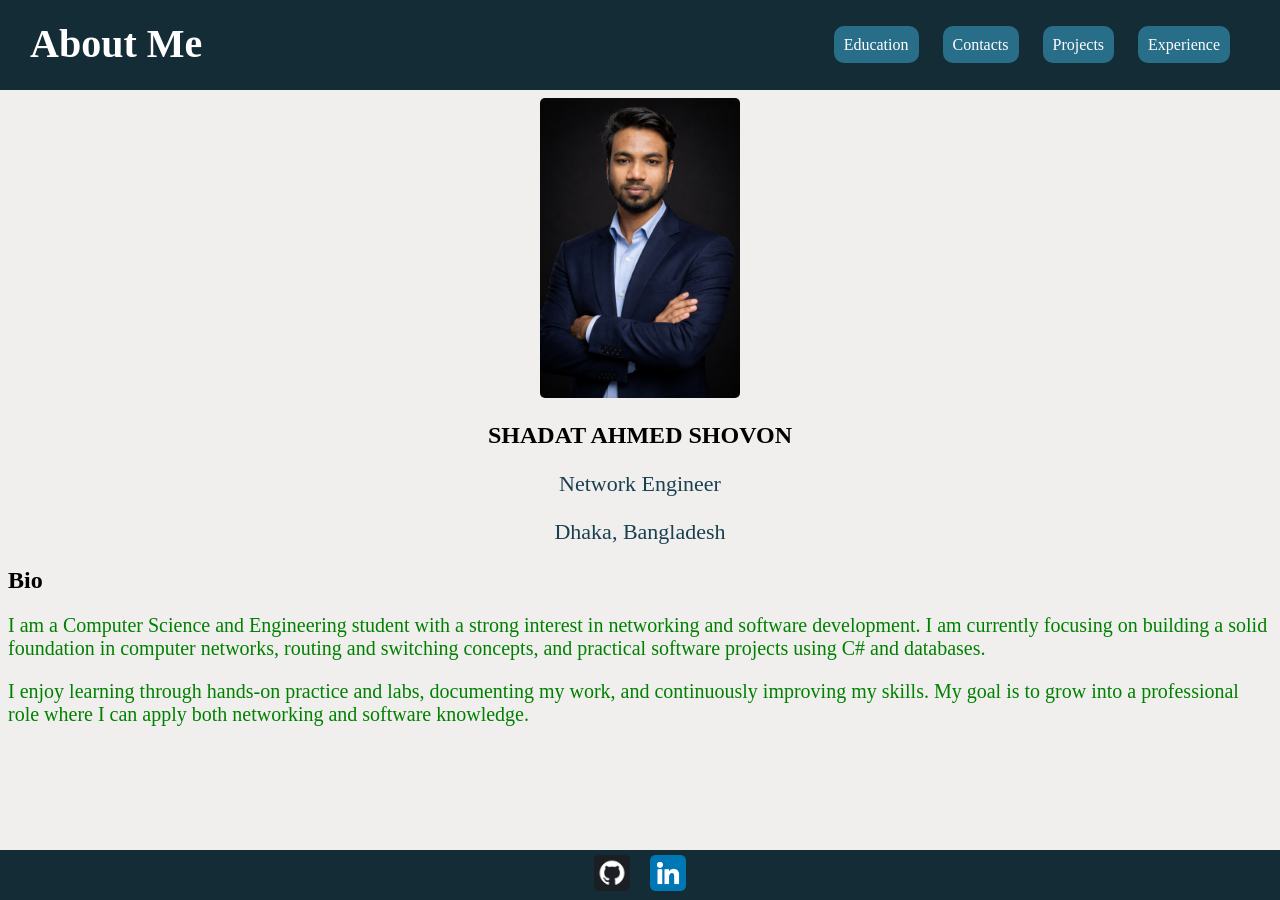
<file: Portfolio/index.html>
<!DOCTYPE html>
<html lang="en">

<head>
    <meta charset="utf-8">
    <title>Homepage</title>
    <link rel="stylesheet" type="text/css" href="css/style.css">
</head>

<body>
    <header>
        <h1>About Me</h1>
        <nav>
            <ul>
                <li><a class="link" href="html/education.html">Education</a></li>
                <li><a class="link" href="html/contacts.html">Contacts</a></li>
                <li><a class="link" href="html/projects.html">Projects</a></li>
                <li><a class="link" href="html/experience.html">Experience</a></li>
            </ul>
        </nav>
    </header>


    <main>

        <div class="pro">
            <img src="data/Image_001.png" centeralt="Profile Picture" width="180">
            <h2>SHADAT AHMED SHOVON</h2>

            <p class="info">Network Engineer</p>
            <p class="info">Dhaka, Bangladesh</p>
        </div>

        <h2>Bio</h2>
        <p class="bio">
            I am a Computer Science and Engineering student with a strong interest in networking and software
            development.
            I am currently focusing on building a solid foundation in computer networks, routing and switching concepts,
            and practical software projects using C# and databases.
        </p>
        <p class="bio">
            I enjoy learning through hands-on practice and labs, documenting my work, and continuously improving my
            skills.
            My goal is to grow into a professional role where I can apply both networking and software knowledge.
        </p>
    </main>

    <footer>
        <div class="foot">
            <a href="https://github.com/SHADAT-AHMED-SHOVON" target="_blank"><img src="data/github.png"
                    alt="GitHub"></a>
            <a href="https://www.linkedin.com/in/shadat-ahmed-shovon-501486217/" target="_blank"><img
                    src="data/linkedin.png" alt="LinkedIn"></a>
        </div>
    </footer>


</body>

</html>
</file>
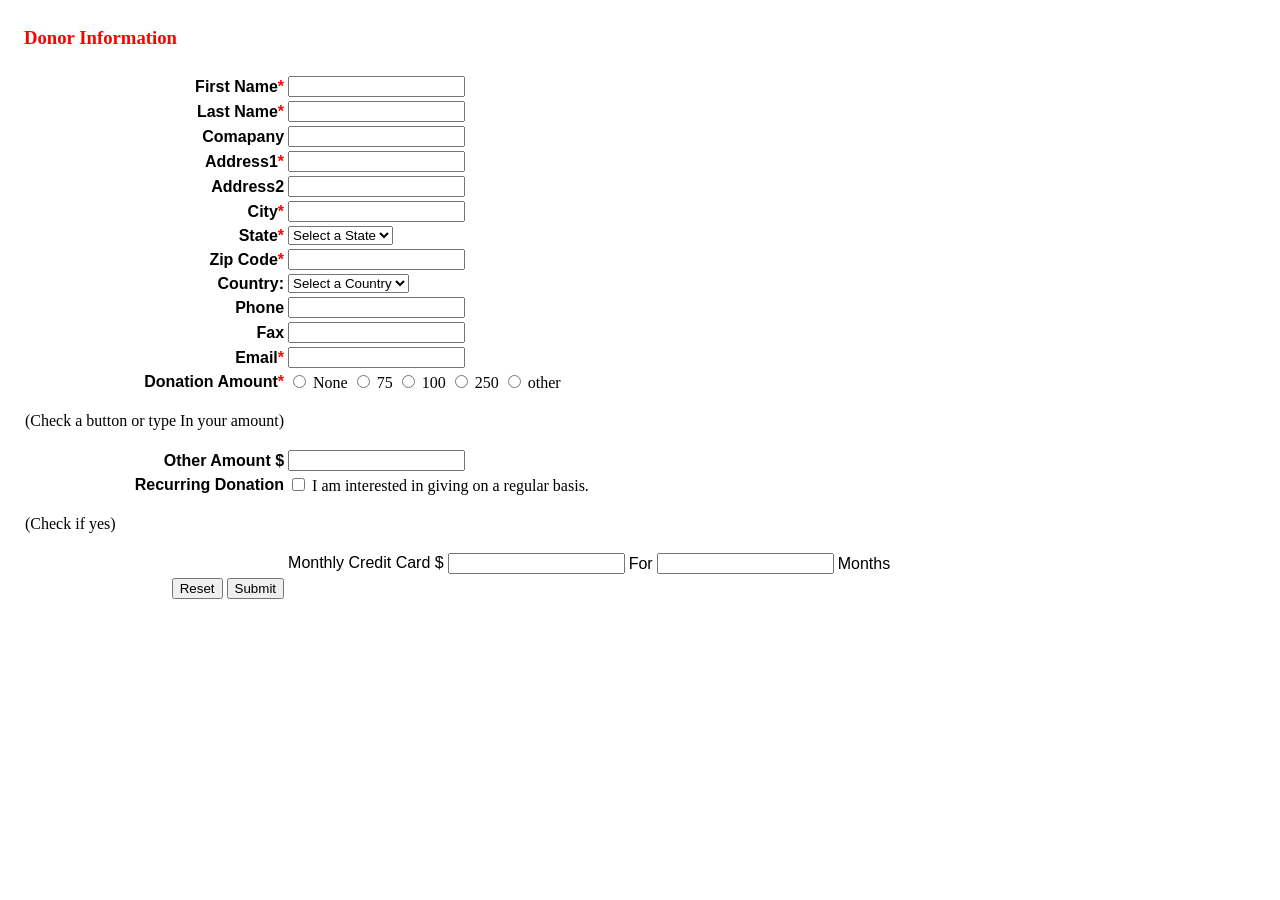
<file: Assesment/form.html>
<!DOCTYPE html>
<html lang="en">

<head>
    <meta charset="utf-8">
    <title>Portfolio</title>
    <link rel="stylesheet" type="text/css" href="form.css">
</head>

<body>
    <form method="post">

        <fieldset>
            <legend>
                <h3>Donor Information</h3>
            </legend>

            <table>

                <tr>
                    <td class="align"><label for="fname">First Name<span>*</span></label></td>
                    <td><input type="text" id="fname" name="fname" required>
                    </td>
                </tr>

                <tr>
                    <td class="align"><label for="lname">Last Name<span>*</span></label></td>
                    <td><input type="text" id="lname" name="lname" required>
                    </td>
                </tr>

                <tr>
                    <td class="align"><label for="company">Comapany</label></td>
                    <td><input type="text" id="company" name="company"></td>
                </tr>

                <tr>
                    <td class="align"><label for="address">Address1<span>*</span></label></td>
                    <td><input type="text" id="a1name" name="a1name" required></td>
                </tr>

                <tr>
                    <td class="align"><label for="address">Address2</label></td>
                    <td><input type="text" id="a2name" name="a2name"></td>
                </tr>

                <tr>
                    <td class="align"><label for="City">City<span>*</span></label></td>
                    <td><input type="text" id="city" name="city" required></td>
                </tr>

                <tr>
                    <td class="align"><label for="state">State<span>*</span></label></td>
                    <td>
                        <select id="state" name="state" required>
                            <option value="" disabled selected hidden class="invalid">Select a State</option>
                            <option>East</option>
                            <option>West</option>
                            <option>North</option>
                            <option>South</option>
                        </select>
                    </td>
                </tr>

                <tr>
                    <td class="align"><label for="zip">Zip Code<span>*</span></label></td>
                    <td><input type="text" id="zip" name="zip" required></td>
                </tr>

                <tr>
                    <td class="align"><label for="country">Country:</label></td>
                    <td>
                        <select id="country" name="country" required>
                            <option value="" disabled selected hidden class="invalid">Select a Country</option>
                            <option>Bangladesh</option>
                            <option>India</option>
                            <option>USA</option>
                            <option>UK</option>
                        </select>
                    </td>
                </tr>

                <tr>
                    <td class="align"><label for="phone">Phone</label></td>
                    <td><input type="tel" id="phone" name="phone"></td>
                </tr>

                <tr>
                    <td class="align"><label for="fax">Fax</label></td>
                    <td><input type="tel" id="fax" name="fax"></td>
                </tr>

                <tr>
                    <td class="align"><label for="email">Email<span>*</span></label></td>
                    <td><input type="email" id="email" name="email" required></td>
                </tr>

                <tr>
                    <td class="align"><label>Donation Amount<span>*</span></label></td>
                    <td>
                        <input type="radio" name="donation" value="None"> None
                        <input type="radio" name="donation" value="75"> 75
                        <input type="radio" name="donation" value="100"> 100
                        <input type="radio" name="donation" value="250"> 250
                        <input type="radio" name="donation" value="other"> other
                    </td>
                </tr>
                <tr>
                    <td class="align">
                        <p>(Check a button or type In your amount)</p>
                    </td>
                </tr>

                <tr>
                    <td class="align"><label>Other Amount $</label></td>
                    <td><input type="number" id="donation" name="donation"></td>
                </tr>

                <tr>
                    <td class="align"><label>Recurring Donation</label></td>
                    <td>
                        <input type="checkbox" value="regular"> I am interested in giving on a regular basis.
                    </td>
                </tr>
                <tr>
                    <td>
                        <p>(Check if yes)</p>
                    </td>
                </tr>

                <tr>
                    <td class="align"></td>
                    <td>
                        <label class="month">Monthly Credit Card $</label>
                        <input type="number" id="donation" name="donation">
                    </td>
                    <td><label class="month">For</label></td>
                    <td><input type="number" id="months" name="months"></td>
                    <td><label class="month">Months</label></td>
                </tr>

                <tr>
                    <td class="align">
                        <input type="reset">
                        <input type="submit" value="Submit">
                    </td>
                </tr>

            </table>

        </fieldset>

    </form>
</body>

</html>
</file>
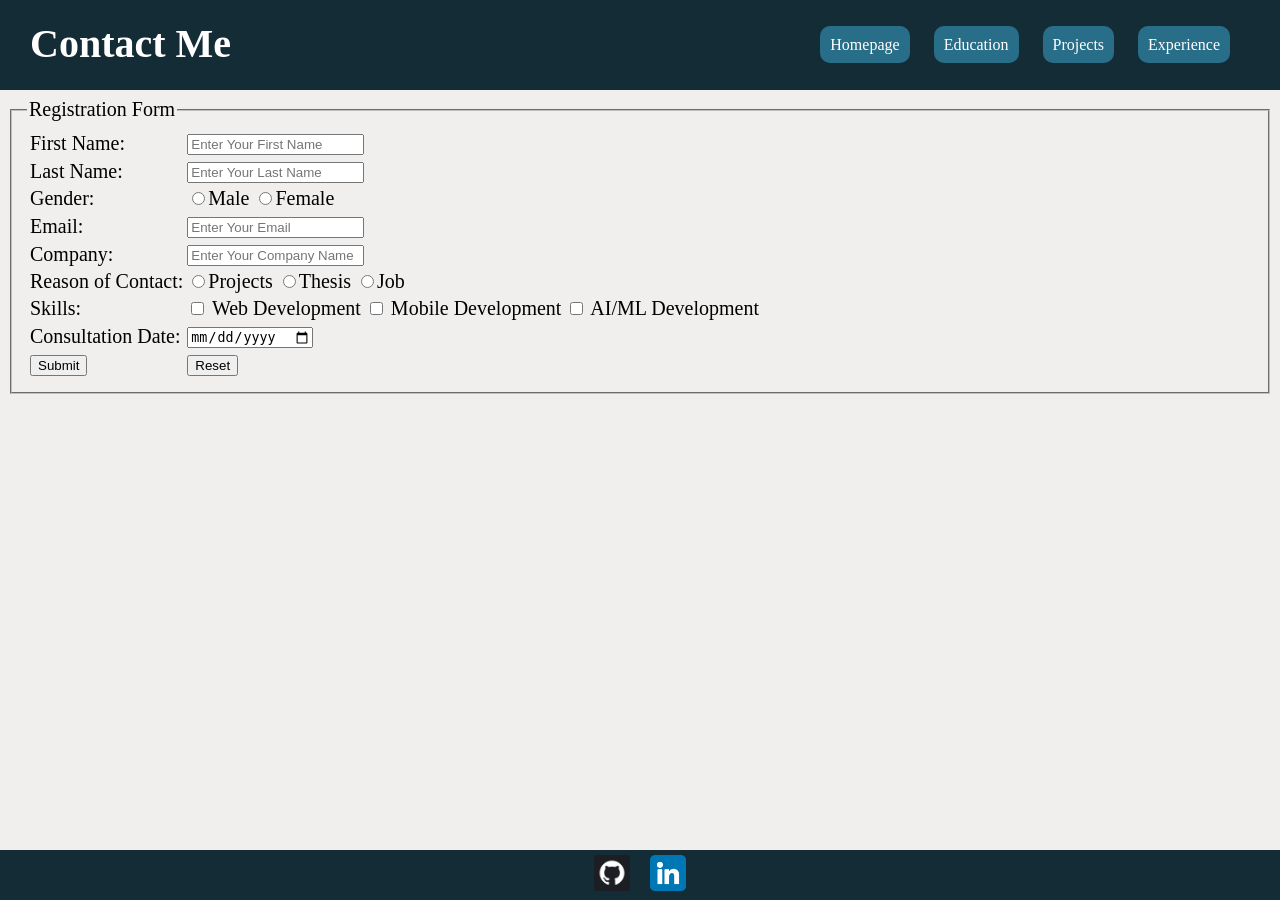
<file: Portfolio/html/contacts.html>
<!DOCTYPE html>
<html lang="en">

<head>
    <meta charset="utf-8">
    <title>Shovon's Portfolio</title>
    <link rel="stylesheet" type="text/css" href="../css/contacts.css">
</head>

<body>

    <header>
        <h1>Contact Me</h1>
        <nav>
            <ul>
                <li><a class="link" href="../index.html">Homepage</a></li>
                <li><a class="link" href="education.html">Education</a></li>
                <li><a class="link" href="projects.html">Projects</a></li>
                <li><a class="link" href="experience.html">Experience</a></li>
            </ul>
        </nav>
    </header>

    <main>

        <form method="post">

            <fieldset>
                <legend>Registration Form</legend>

                <table>

                    <tr>
                        <td><label for="fname">First Name:</label></td>
                        <td><input type="text" id="fname" placeholder="Enter Your First Name" fname="fname" required>
                        </td>
                    </tr>

                    <tr>
                        <td><label for="lname">Last Name:</label></td>
                        <td><input type="text" id="lname" placeholder="Enter Your Last Name" lname="lname" required>
                        </td>
                    </tr>

                    <tr>
                        <td><label>Gender:</label></td>
                        <td><input type="radio" name="gender" value="male" required>Male
                            <input type="radio" name="gender" value="female">Female
                        </td>
                    </tr>

                    <tr>
                        <td><label for="email">Email:</label></td>
                        <td><input type="email" id="email" placeholder="Enter Your Email" name="email" required></td>
                    </tr>

                    <tr>
                        <td><label for="company">Company:</label></td>
                        <td><input type="text" id="company" placeholder="Enter Your Company Name" name="company"></td>
                    </tr>

                    <tr>
                        <td><label>Reason of Contact:</label></td>
                        <td>
                            <input type="radio" name="reason" value="projects" required>Projects
                            <input type="radio" name="reason" value="thesis">Thesis
                            <input type="radio" name="reason" value="job">Job
                        </td>
                    </tr>

                    <tr>
                        <td><label>Skills:</label></td>
                        <td>
                            <input type="checkbox" value="web development" required> Web Development
                            <input type="checkbox" value="mobile development"> Mobile Development
                            <input type="checkbox" value="ai development"> AI/ML Development
                        </td>
                    </tr>

                    <tr>
                        <td><label>Consultation Date:</label></td>
                        <td><input type="date" name="date" value="date" name="date" required></td>
                    </tr>

                    <tr>
                        <td><input type="submit" vlaue="Register"></td>
                        <td><input type="reset"></td>
                    </tr>

                </table>

            </fieldset>
        </form>

    </main>

    <footer>
        <div class="foot">
            <a href="https://github.com/SHADAT-AHMED-SHOVON" target="_blank"><img src="../data/github.png"
                    alt="GitHub"></a>
            <a href="https://www.linkedin.com/in/shadat-ahmed-shovon-501486217/" target="_blank"><img
                    src="../data/linkedin.png" alt="LinkedIn"></a>
        </div>
    </footer>

</body>

</html>
</file>
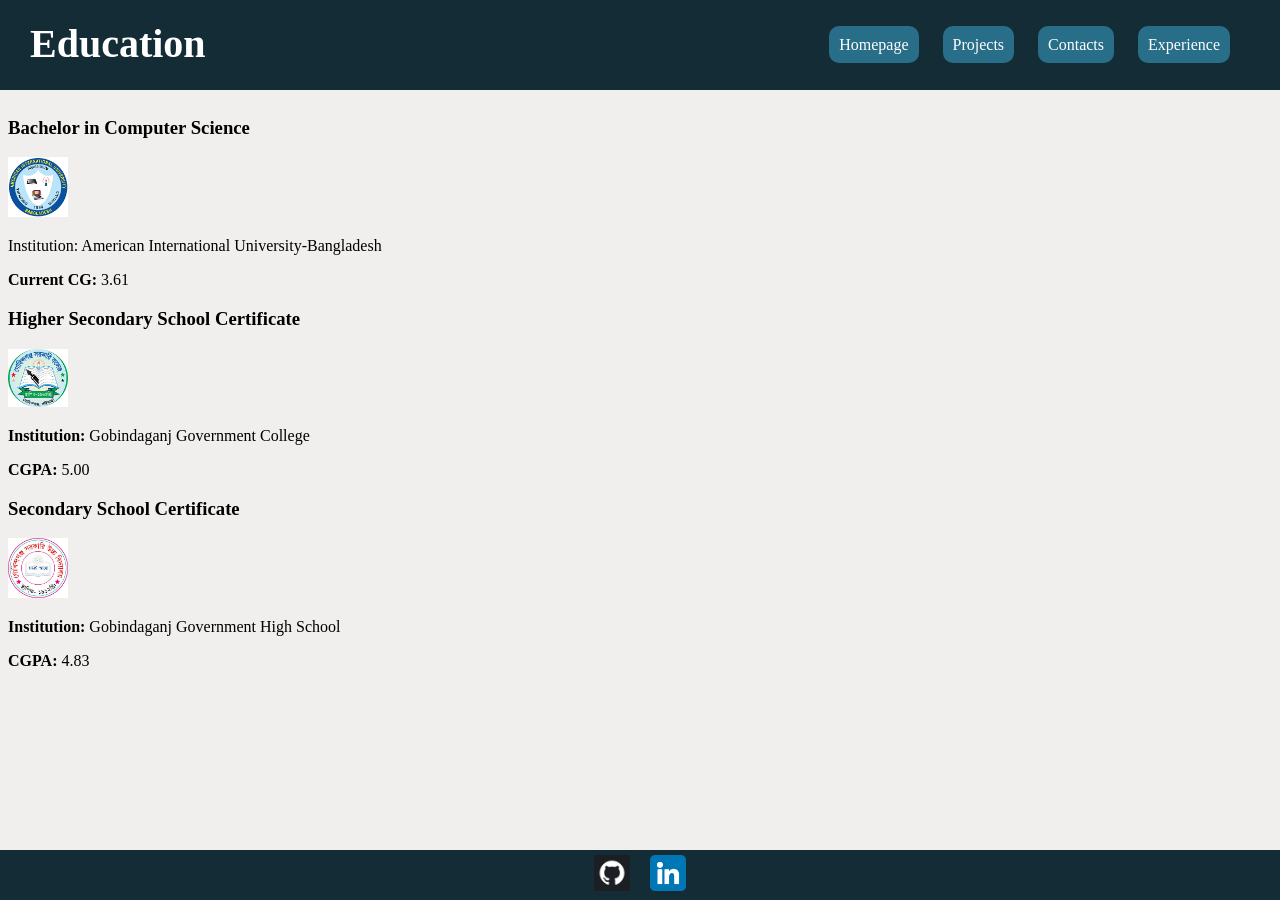
<file: Portfolio/html/education.html>
<!DOCTYPE html>
<html lang="en">

<head>
    <meta charset="utf-8">
    <title>Shovon's Portfolio</title>
    <link rel="stylesheet" type="text/css" href="../css/education.css">
</head>

<body>

    <header>
        <h1>Education</h1>
        <nav>
            <ul>
                <li><a class="link" href="../index.html">Homepage</a></li>
                <li><a class="link" href="projects.html">Projects</a></li>
                <li><a class="link" href="contacts.html">Contacts</a></li>
                <li><a class="link" href="experience.html">Experience</a></li>
            </ul>
        </nav>
    </header>

    <main>
        <sectoin>
            <h3>Bachelor in Computer Science</h3>
            <img src="../data/aiub logo.png" alt="University Icon" width="60">
            <p>Institution: American International University-Bangladesh</p>
            <p><strong>Current CG:</strong> 3.61</p>
        </sectoin>

        <section>
            <h3>Higher Secondary School Certificate</h3>
            <img src="../data/ggc logo.png" alt="College Icon" width="60"></img>
            <p><strong>Institution: </strong>Gobindaganj Government College</p>
            <p><strong>CGPA: </strong>5.00</p>
        </section>

        <section>
            <h3>Secondary School Certificate</h3>
            <img src="../data/gghs logo.jpeg" alt="High School Icon" width="60"></img>
            <p><strong>Institution: </strong>Gobindaganj Government High School</p>
            <p><strong>CGPA: </strong>4.83</p>
        </section>
    </main>

    <footer>
        <div class="foot">
            <a href="https://github.com/SHADAT-AHMED-SHOVON" target="_blank"><img src="../data/github.png"
                    alt="GitHub"></a>
            <a href="https://www.linkedin.com/in/shadat-ahmed-shovon-501486217/" target="_blank"><img
                    src="../data/linkedin.png" alt="LinkedIn"></a>
        </div>
    </footer>

</body>

</html>
</file>
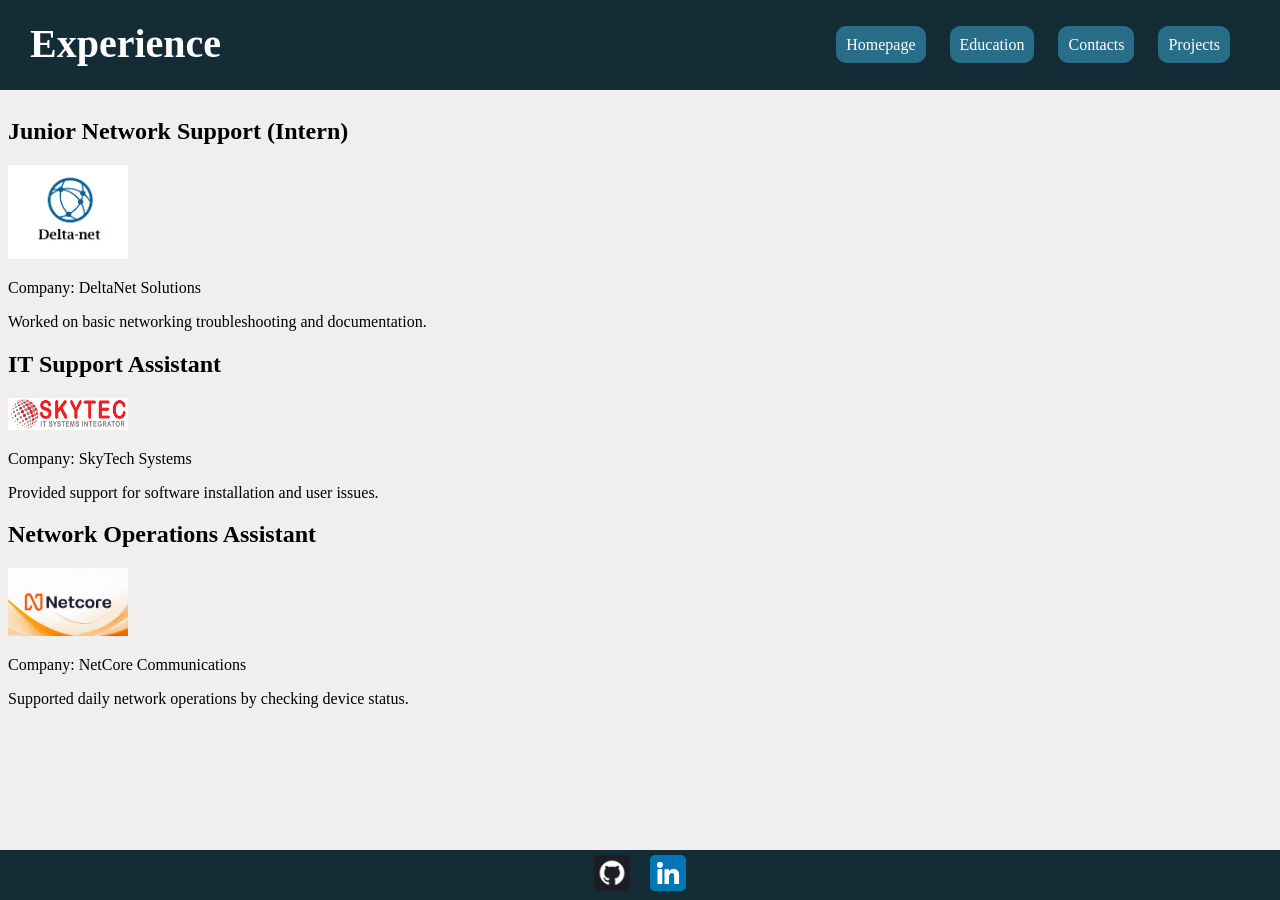
<file: Portfolio/html/experience.html>
<!DOCTYPE html>
<html lang="en">

<head>
    <meta charset="utf-8">
    <title>Shovon's Portfolio</title>
    <link rel="stylesheet" type="text/css" href="../css/experience.css">
</head>

<body>

    <header>
        <h1>Experience</h1>
        <nav>
            <ul>
                <li><a class="link" href="../index.html">Homepage</a></li>
                <li><a class="link" href="education.html">Education</a></li>
                <li><a class="link" href="contacts.html">Contacts</a></li>
                <li><a class="link" href="projects.html">Projects</a></li>
            </ul>
        </nav>
    </header>

    <main>

        <section>
            <h2>Junior Network Support (Intern)</h2>
            <img src="../data/deltanet logo.png" alt="Company Icon" width="120">
            <p>Company: DeltaNet Solutions</p>
            <p>Worked on basic networking troubleshooting and documentation.</p>
        </section>

        <section>
            <h2>IT Support Assistant</h2>
            <img src="../data/skytech logo.png" alt="Company Icon" width="120">
            <p>Company: SkyTech Systems</p>
            <p>Provided support for software installation and user issues.</p>
        </section>

        <section>
            <h2>Network Operations Assistant</h2>
            <img src="../data/netcore logo.jpeg" alt="Company Icon" width="120">
            <p>Company: NetCore Communications</p>
            <p>Supported daily network operations by checking device status.</p>
        </section>
    </main>

    <footer>
        <div class="foot">
            <a href="https://github.com/SHADAT-AHMED-SHOVON" target="_blank"><img src="../data/github.png"
                    alt="GitHub"></a>
            <a href="https://www.linkedin.com/in/shadat-ahmed-shovon-501486217/" target="_blank"><img
                    src="../data/linkedin.png" alt="LinkedIn"></a>
        </div>
    </footer>

</body>

</html>
</file>
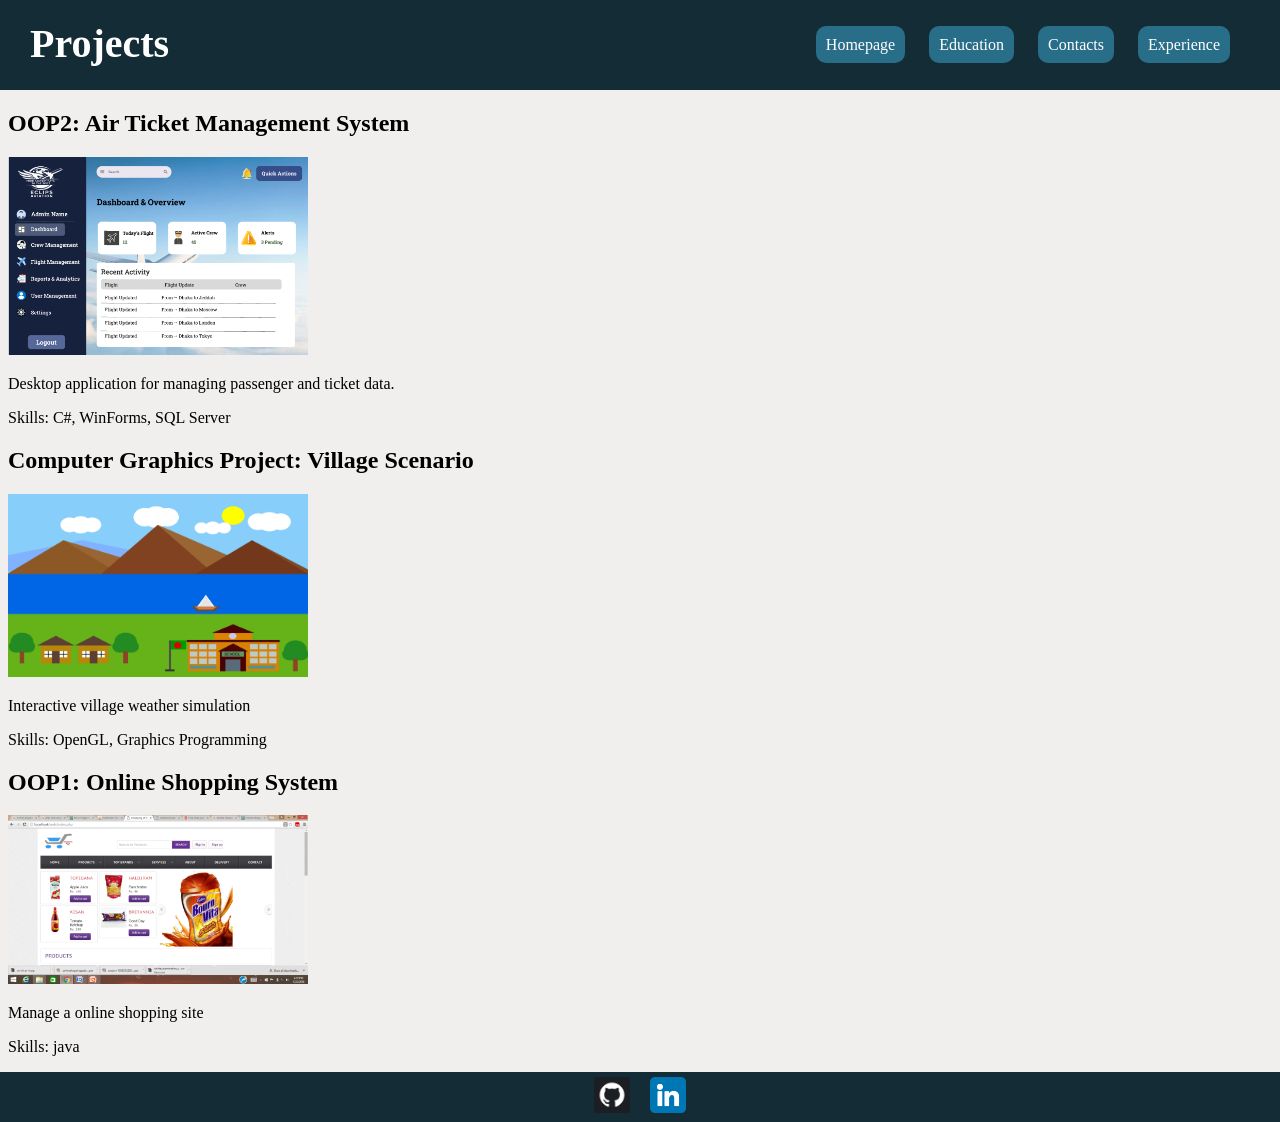
<file: Portfolio/html/projects.html>
<!DOCTYPE html>
<html lang="en">

<head>
    <meta charset="utf-8">
    <title>Shovon's Portfolio</title>
    <link rel="stylesheet" type="text/css" href="../css/projects.css">
</head>

<body>

    <header>
        <h1>Projects</h1>
        <nav>
            <ul>
                <li><a class="link" href="../index.html">Homepage</a></li>
                <li><a class="link" href="education.html">Education</a></li>
                <li><a class="link" href="contacts.html">Contacts</a></li>
                <li><a class="link" href="experience.html">Experience</a></li>
            </ul>
        </nav>
    </header>

    <main>

        <section>
            <h2>OOP2: Air Ticket Management System</h2>
            <img src="../data/project_air.png" alt="Project Screenshot" width="300">
            <p>Desktop application for managing passenger and ticket data.</p>
            <p>Skills: C#, WinForms, SQL Server</p>
        </section>

        <section>
            <h2>Computer Graphics Project: Village Scenario</h2>
            <img src="../data/project_graphics.png" alt="Project Screenshot" width="300">
            <p>Interactive village weather simulation</p>
            <p>Skills: OpenGL, Graphics Programming</p>
        </section>

        <section>
            <h2>OOP1: Online Shopping System</h2>
            <img src="../data/project_java.png" alt="Project Screenshot" width="300">
            <p>Manage a online shopping site</p>
            <p>Skills: java</p>
        </section>

    </main>

    <footer>
        <div class="foot">
            <a href="https://github.com/SHADAT-AHMED-SHOVON" target="_blank"><img src="../data/github.png"
                    alt="GitHub"></a>
            <a href="https://www.linkedin.com/in/shadat-ahmed-shovon-501486217/" target="_blank"><img
                    src="../data/linkedin.png" alt="LinkedIn"></a>
        </div>
    </footer>

</body>

</html>
</file>
<file: Portfolio/css/style.css>
Selector {
    Property: value;
}

html,
body {
    height: 100%;
    margin: 0;
}

main {
    flex: 1;
}

body {
    background-color: rgb(240, 239, 237);
    display: flex;
    flex-direction: column;
}

header {
    overflow: auto;
    margin: 0px;
    border: 0px;
    padding: 10px 20px;
    background-color: rgb(20, 44, 54);
}

h1 {
    color: rgb(255, 255, 255);
    font-size: 40px;
    margin: 10px;
    float: left;
}

nav {
    border: 50px;
    margin: 10px;
    float: right;
}

li {
    display: inline-block;
    margin-right: 20px;
    cursor: pointer;
}

.link {
    color: white;
    text-decoration: none;
    background-color: rgb(41, 110, 137);
    border-radius: 10px;
    padding: 10px;
}

main {
    margin: 8px;
}

.pro {
    text-align: center;
}

img {
    border-radius: 5px;
    width: 200px;
    display: inline-block;
}

h2 {
    color: black;
}

.info {
    color: rgb(26, 64, 80);
    font-size: 22px;
}

.bio {
    color: green;
    font-size: 20px;
}

footer {
    background-color: rgb(20, 44, 54);
    padding: 5px 0;
    width: 100%;
}

.foot {
    display: flex;
    justify-content: center;
    align-items: center;
    gap: 20px;
}

.foot img {
    width: 36px;
    height: 36px;
    object-fit: contain;
}
</file>
<file: Assesment/form.css>
Selector {
    Property: value;
}

fieldset {
    border: none;
}

h3 {
    color: red;
}

label {
    font-weight: bold;
    font-family: Arial;
}

table {
    position: center;
}

.align {
    text-align: right;
}

.month {
    font-weight: lighter;
}

span {
    color: red;
}

radio {
    color: blue;
}

.invalid {
    color: grey;
}

option {
    color: #000;
}

.alien {
    text-align: center;
}
</file>
<file: Portfolio/css/contacts.css>
Selector {
    Property: value;
}

html,
body {
    height: 100%;
    margin: 0;
}

main {
    flex: 1;
    font-size: 20px;
}

body {
    background-color: rgb(240, 239, 237);
    display: flex;
    flex-direction: column;
}

header {
    overflow: auto;
    margin: 0px;
    border: 0px;
    padding: 10px 20px;
    background-color: rgb(20, 44, 54);
}

h1 {
    color: rgb(255, 255, 255);
    font-size: 40px;
    margin: 10px;
    float: left;
}

nav {
    border: 50px;
    margin: 10px;
    float: right;
}

li {
    display: inline-block;
    margin-right: 20px;
    cursor: pointer;
}

.link {
    color: white;
    text-decoration: none;
    background-color: rgb(41, 110, 137);
    border-radius: 10px;
    padding: 10px;
}

main {
    margin: 8px;
}

footer {
    background-color: rgb(20, 44, 54);
    padding: 5px 0;
    width: 100%;
}

.foot {
    display: flex;
    justify-content: center;
    align-items: center;
    gap: 20px;
}

.foot img {
    width: 36px;
    height: 36px;
    object-fit: contain;
}
</file>
<file: Portfolio/css/education.css>
Selector {
    Property: value;
}

html,
body {
    height: 100%;
    margin: 0;
}

main {
    flex: 1;
}

body {
    background-color: rgb(240, 239, 237);
    display: flex;
    flex-direction: column;
}

header {
    overflow: auto;
    margin: 0px;
    border: 0px;
    padding: 10px 20px;
    background-color: rgb(20, 44, 54);
}

h1 {
    color: rgb(255, 255, 255);
    font-size: 40px;
    margin: 10px;
    float: left;
}

nav {
    border: 50px;
    margin: 10px;
    float: right;
}

li {
    display: inline-block;
    margin-right: 20px;
    cursor: pointer;
}

.link {
    color: white;
    text-decoration: none;
    background-color: rgb(41, 110, 137);
    border-radius: 10px;
    padding: 10px;
}

main {
    margin: 8px;
}

footer {
    background-color: rgb(20, 44, 54);
    padding: 5px 0;
    width: 100%;
}

.foot {
    display: flex;
    justify-content: center;
    align-items: center;
    gap: 20px;
}

.foot img {
    width: 36px;
    height: 36px;
    object-fit: contain;
}
</file>
<file: Portfolio/css/experience.css>
Selector {
    Property: value;
}

html,
body {
    height: 100%;
    margin: 0;
}

main {
    flex: 1;
}

body {
    background-color: rgb(240, 239, 237);
    display: flex;
    flex-direction: column;
}

header {
    overflow: auto;
    margin: 0px;
    border: 0px;
    padding: 10px 20px;
    background-color: rgb(20, 44, 54);
}

h1 {
    color: rgb(255, 255, 255);
    font-size: 40px;
    margin: 10px;
    float: left;
}

nav {
    border: 50px;
    margin: 10px;
    float: right;
}

li {
    display: inline-block;
    margin-right: 20px;
    cursor: pointer;
}

.link {
    color: white;
    text-decoration: none;
    background-color: rgb(41, 110, 137);
    border-radius: 10px;
    padding: 10px;
}

main {
    margin: 8px;
}

footer {
    background-color: rgb(20, 44, 54);
    padding: 5px 0;
    width: 100%;
}

.foot {
    display: flex;
    justify-content: center;
    align-items: center;
    gap: 20px;
}

.foot img {
    width: 36px;
    height: 36px;
    object-fit: contain;
}
</file>
<file: Portfolio/css/projects.css>
Selector {
    Property: value;
}

body {
    background-color: rgb(240, 239, 237);
    margin: 0px
}

header {
    overflow: auto;
    margin: 0px;
    border: 0px;
    padding: 10px 20px;
    background-color: rgb(20, 44, 54);
}

h1 {
    color: rgb(255, 255, 255);
    font-size: 40px;
    margin: 10px;
    float: left;
}

nav {
    border: 50px;
    margin: 10px;
    float: right;
}

li {
    display: inline-block;
    margin-right: 20px;
    cursor: pointer;
}

.link {
    color: white;
    text-decoration: none;
    background-color: rgb(41, 110, 137);
    border-radius: 10px;
    padding: 10px;
}

main {
    margin: 8px;
}

footer {
    background-color: rgb(20, 44, 54);
    padding: 5px 0;
    width: 100%;
}

.foot {
    display: flex;
    justify-content: center;
    align-items: center;
    gap: 20px;
}

.foot img {
    width: 36px;
    height: 36px;
    object-fit: contain;
}
</file>
